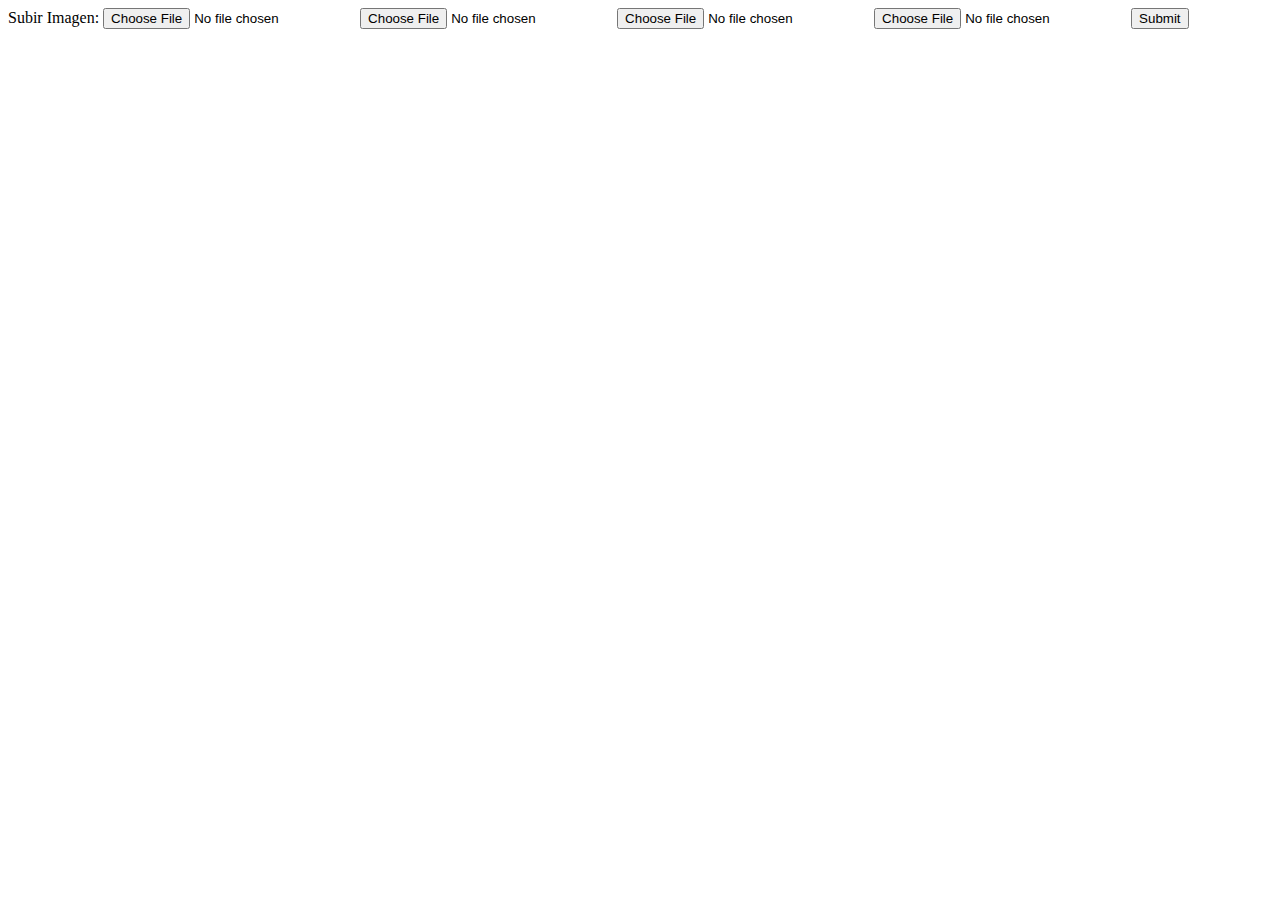
<file: TareaFicheros/index.html>
<!DOCTYPE html>
<html lang="en">
<head>
    <meta charset="UTF-8">
    <meta http-equiv="X-UA-Compatible" content="IE=edge">
    <meta name="viewport" content="width=device-width, initial-scale=1.0">
    <title>Document</title>
</head>
<body>
 <form action="procesar.php" method="post" enctype="multipart/form-data">
    <label for="imagen"> 
        Subir Imagen:
        <input id="imagen" type="file" name="imagen1" accept=".png,.jpg">
        <input id="imagen" type="file" name="imagen2" accept=".png,.jpg">
        <input id="imagen" type="file" name="imagen3" accept=".png,.jpg">
        <input id="imagen" type="file" name="imagen4" accept=".png,.jpg">
        <input type="hidden" name="MAX_FILE_SIZE" value="200">
        
        <input type="submit">
    </label>
</form>
</body>
</html>
</file>
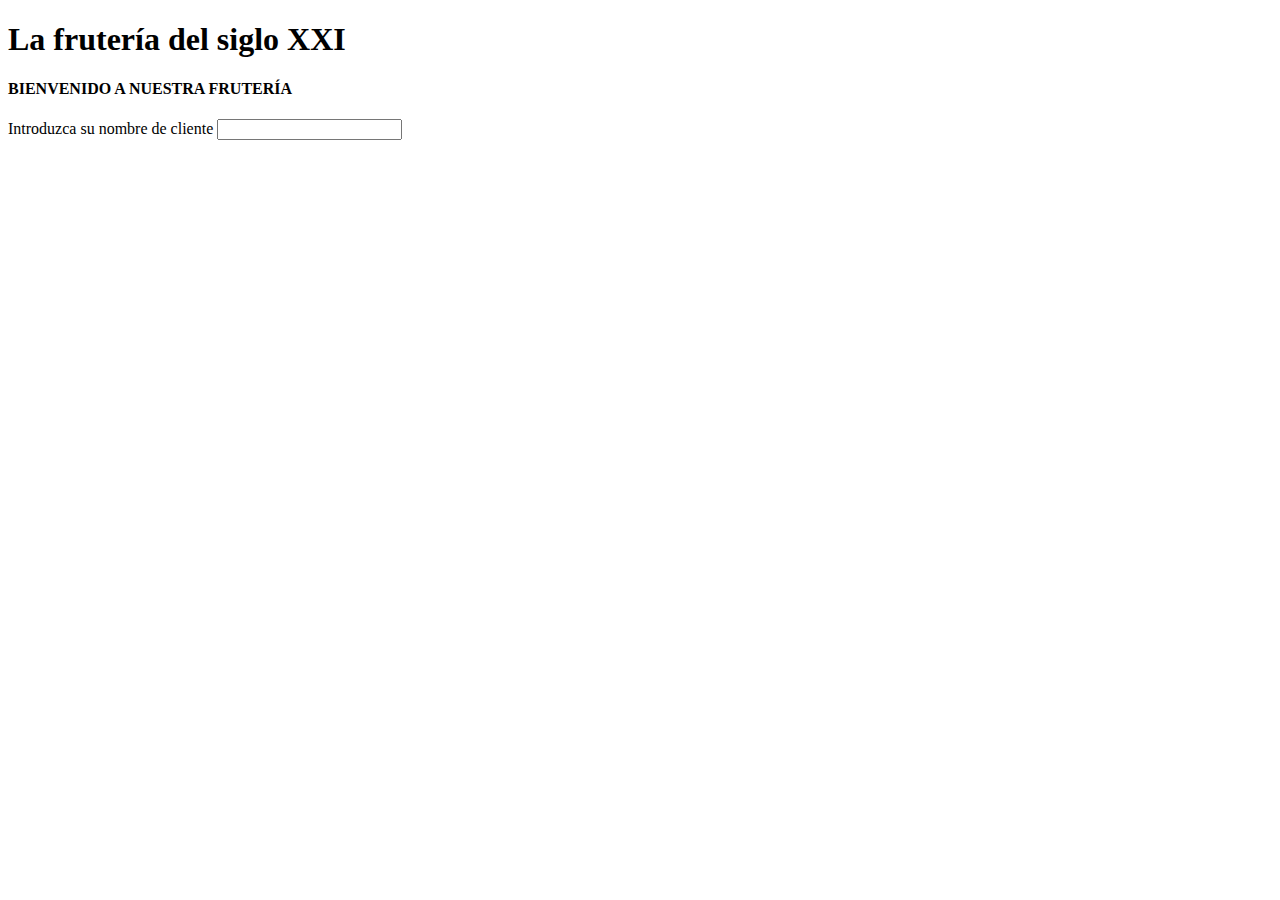
<file: Tarea frutería siglo xxi/bienvenido.html>
<!DOCTYPE html>
<html lang="en">
<head>
    <meta charset="UTF-8">
    <meta http-equiv="X-UA-Compatible" content="IE=edge">
    <meta name="viewport" content="width=device-width, initial-scale=1.0">
    <title>Document</title>
</head>
<body>
    <h1>La frutería del siglo XXI</h1>
    
    <form action="lafruteria.php" method="get">
        <h4>BIENVENIDO A NUESTRA FRUTERÍA</h4>
      <p>Introduzca su nombre de cliente <input name="nombre" type="text">
       
      
    </form>

</body>
</html>
</file>
